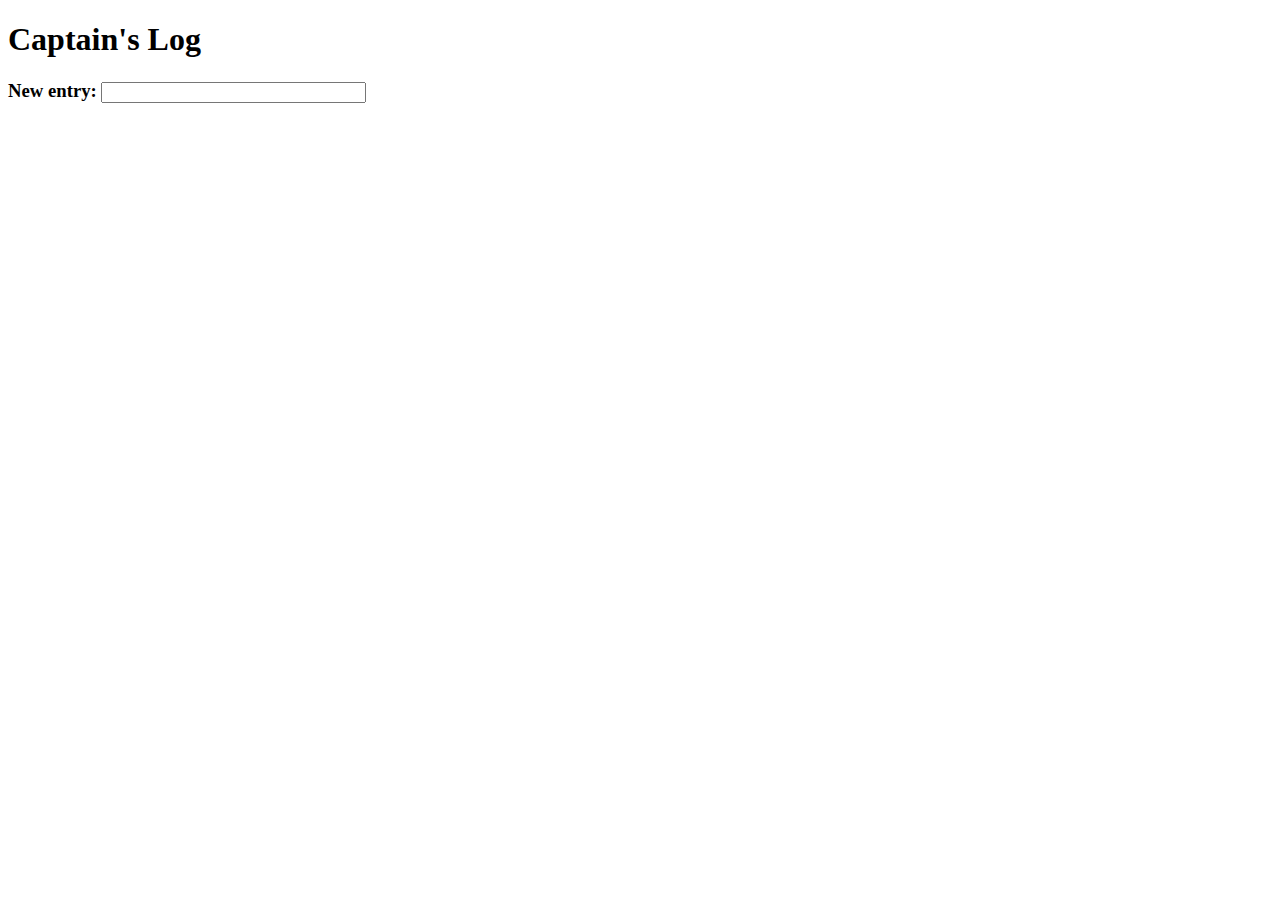
<file: captainslog/index.html>
<!DOCTYPE html>

<html>

<head>
	<title>Captain's Log</title>
	<script src="https://ajax.googleapis.com/ajax/libs/jquery/2.1.4/jquery.min.js"></script>
	<script>
            $('document').ready(function () {
                $('#log').html(localStorage['log']);
                $('#msg').change(function () {
                    var curTime = new Date();
                    var dateString = curTime.toString();
                    $('#log').prepend(dateString + " - " + $('#msg').val() + "</br>");
                    localStorage['log'] = $('#log').html();
                });
            });
	</script>
</head>

<body>
	<h1>Captain's Log</h1>
	<h3>New entry: <input type="text" id="msg" name="msg" size="30" /></h3>
	<div id="log"></div>
</body>
</html>
</file>
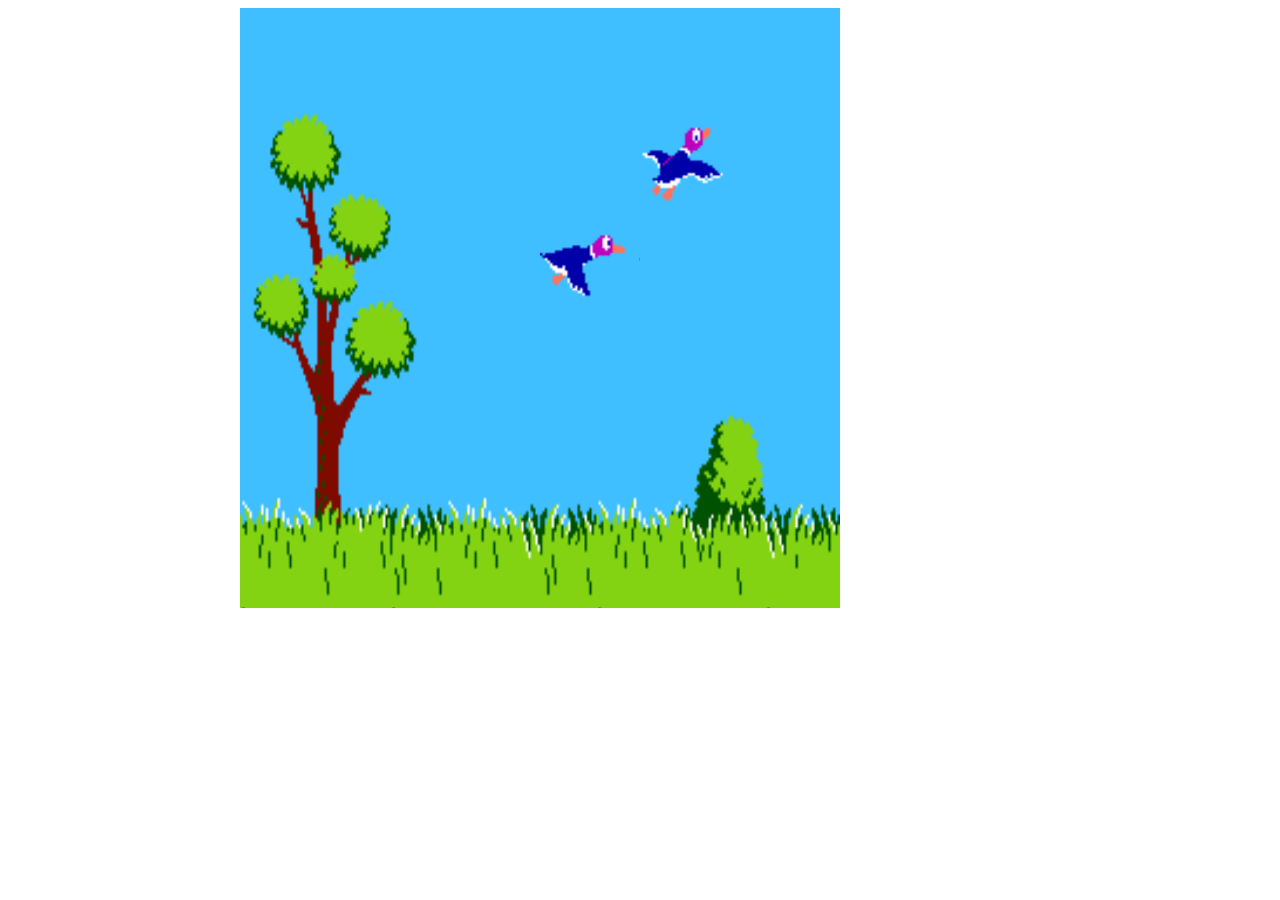
<file: duckhunt/index.html>
<!DOCTYPE html>
<html>
<head>
<meta charset="utf-8" />
<title>Duck Hunt</title>
<link rel="stylesheet" href="style.css">
<script src="game.js"></script>
</head>
<body onload="init();">
<div id="game_div">
<canvas id="game_canvas" height="600" width="800"></canvas>
</div>
</body>
</html>
</file>
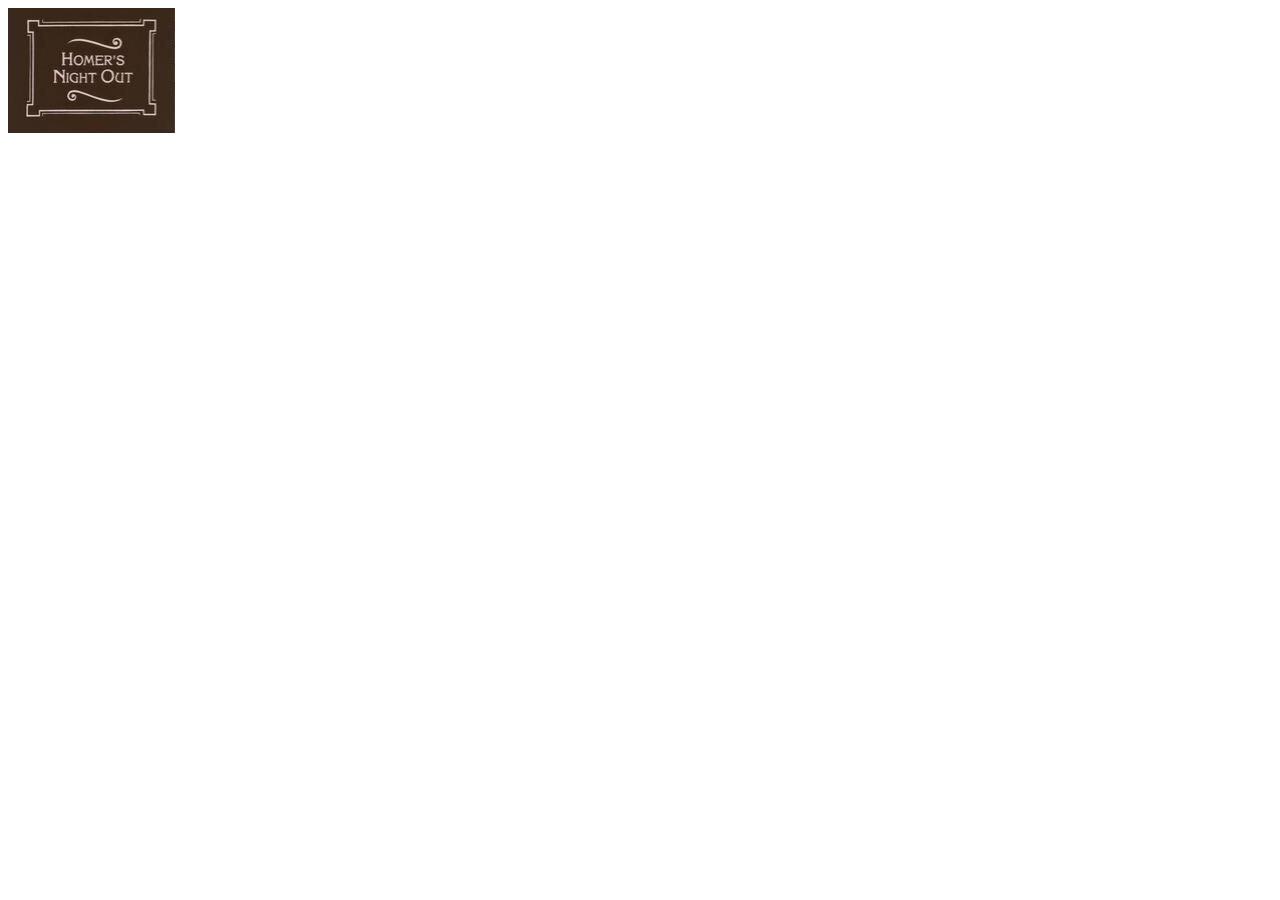
<file: responsive/index.html>
<!DOCTYPE HTML>

<html>

<head>
  <title>Homer's Night Out</title>
  <link rel="stylesheet" href="responsive.css"/>
  <meta charset="utf-8" />
</head>

<body>
  <div class="homer"></div>
</body>
</html>
</file>
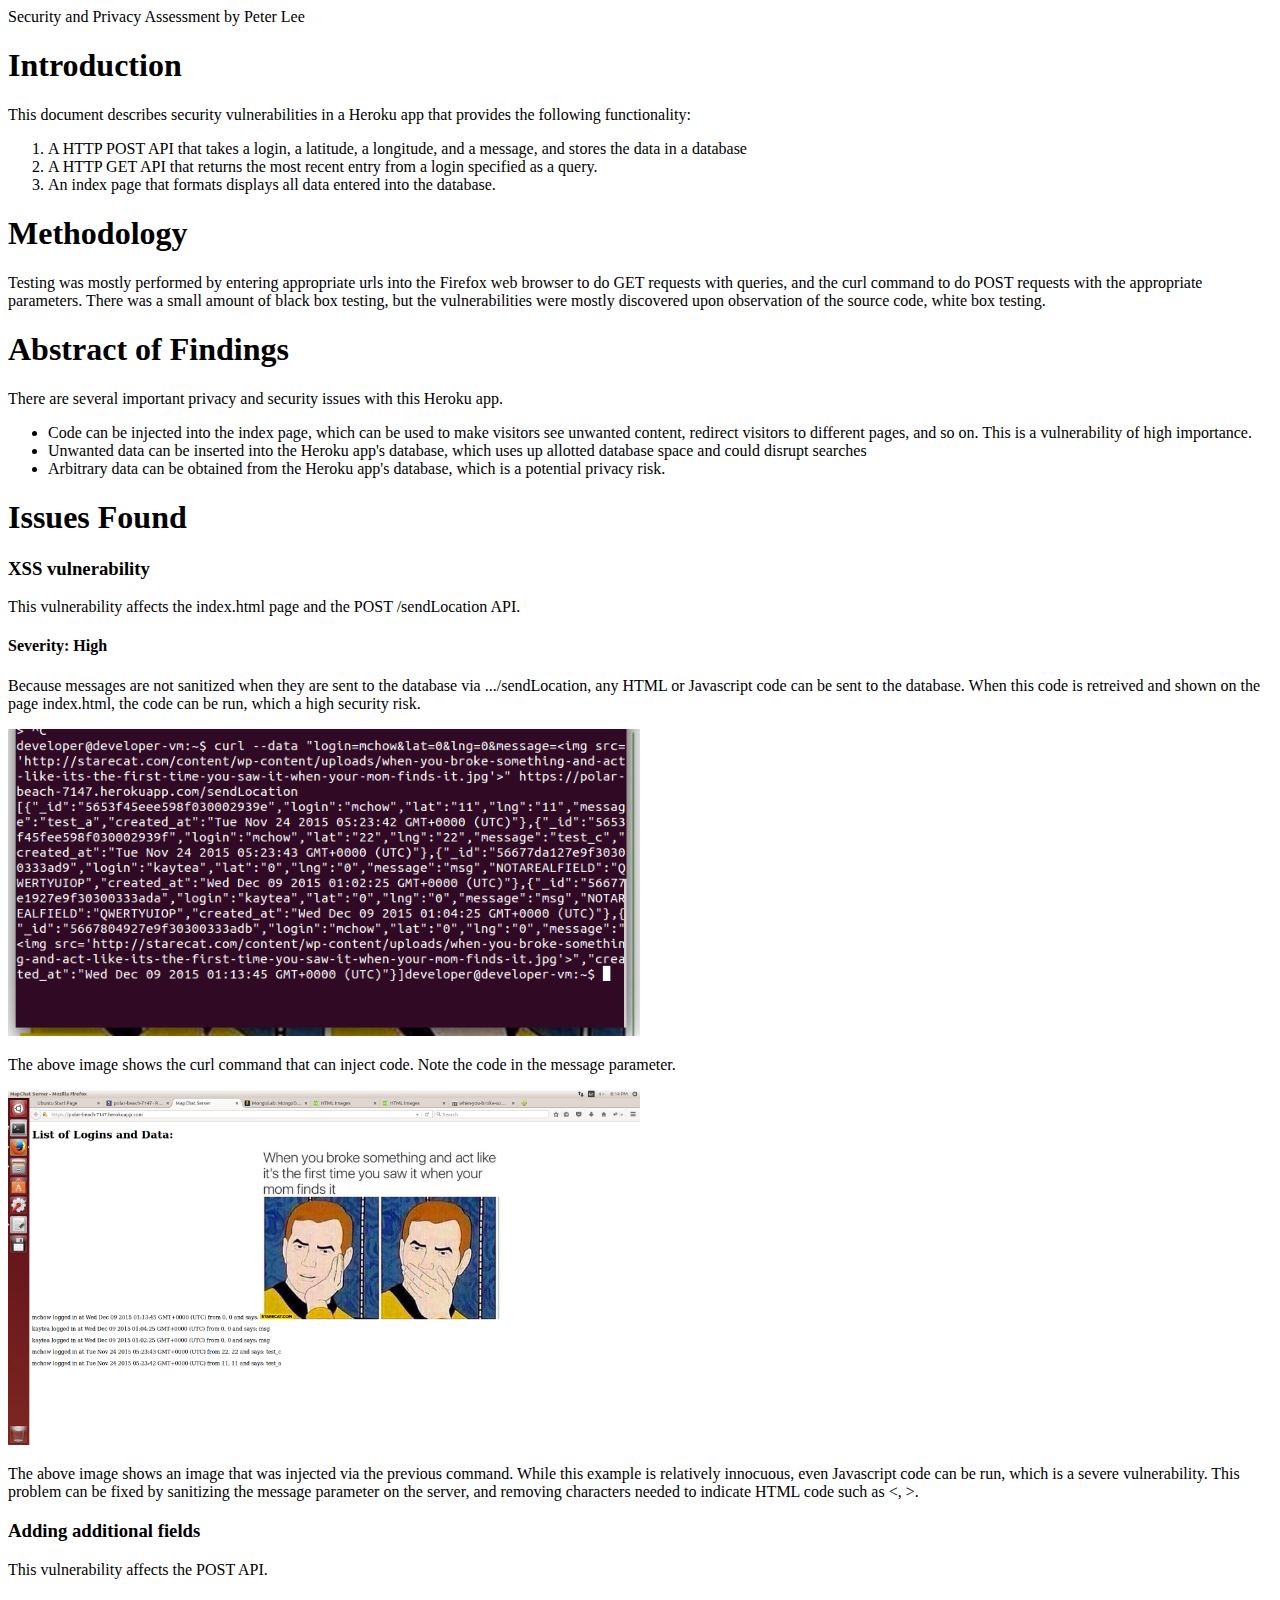
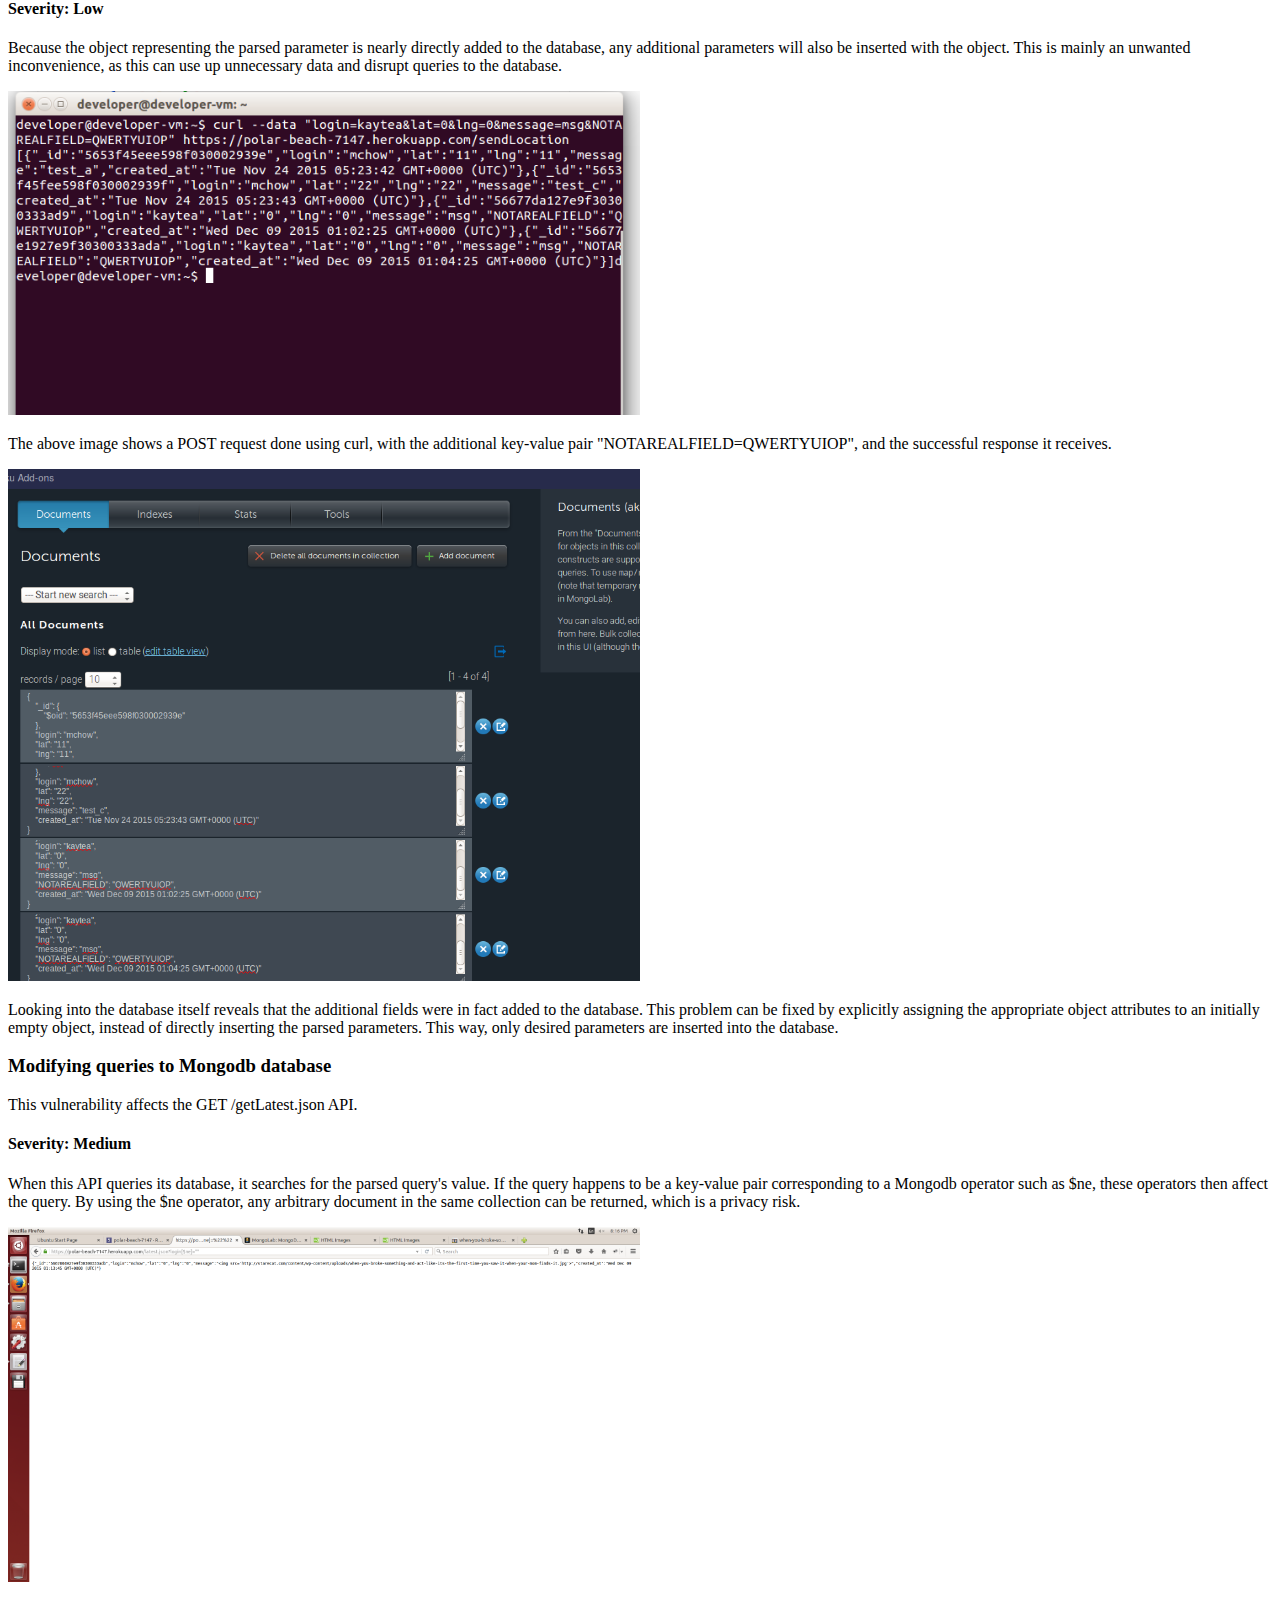
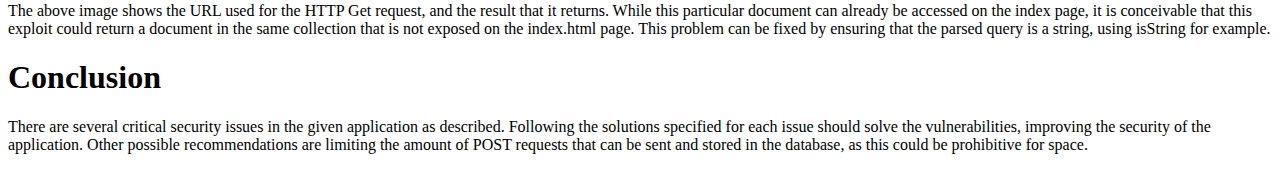
<file: security/index.html>
<!DOCTYPE html>
<html>
<head>
<meta charset="utf-8" />
<link rel="stylesheet" type="text/css" href="style.css">
<title>Assignment 4</title>
</head>
<body>
Security and Privacy Assessment
by Peter Lee

<h1>Introduction</h1>
This document describes security vulnerabilities in a Heroku app that provides the following functionality:
<ol>
    <li>A HTTP POST API that takes a login, a latitude, a longitude, and a message, and stores the data
    in a database</li>
    <li>A HTTP GET API that returns the most recent entry from a login specified as a query.</li>
    <li>An index page that formats displays all data entered into the database.</li>
</ol>
<h1>Methodology</h1>
<p>
    Testing was mostly performed by entering appropriate urls into the Firefox web browser to 
    do GET requests with queries, and the curl command to do POST requests with the appropriate
    parameters. There was a small amount of black box testing, but the vulnerabilities were mostly
    discovered upon observation of the source code, white box testing.
</p>
<h1>Abstract of Findings</h1>
There are several important privacy and security issues with this Heroku app.
<ul>
    <li> Code can be injected into the index page, which can be used to make visitors
    see unwanted content, redirect visitors to different pages, and so on. This is a vulnerability
    of high importance.</li>
    <li> Unwanted data can be inserted into the Heroku app's database, which uses up allotted database
    space and could disrupt searches</li>
    <li> Arbitrary data can be obtained from the Heroku app's database, which is a potential privacy risk.</li>
</ul>

<h1>Issues Found</h1>

<h3>XSS vulnerability</h3>
This vulnerability affects the index.html page and the POST /sendLocation API.
<h4>Severity: High</h4>
<p>
    Because messages are not sanitized when they are sent to the database via .../sendLocation, 
    any HTML or Javascript code can be sent to the database. When this code is retreived and
    shown on the page index.html, the code can be run, which a high security risk.
</p>
<img class="image" src="XSS1.png" alt="XSS command" />
<p>
    The above image shows the curl command that can inject code. Note the code in the message
    parameter.
</p>
<img class="image" src="XSS2.png" alt="Injecting html for image" />
<p>
    The above image shows an image that was injected via the previous command. While this
    example is relatively innocuous, even Javascript code can be run, which is a severe vulnerability.
    This problem can be fixed by sanitizing the message parameter on the server, and removing characters 
    needed to indicate HTML code such as &lt;, &gt;.
</p>
<h3>Adding additional fields</h3>
This vulnerability affects the POST API.
<h4>Severity: Low</h4>
<p>
    Because the object representing the parsed parameter is nearly directly added to the database,
    any additional parameters will also be inserted with the object. This is mainly an unwanted
    inconvenience, as this can use up unnecessary data and disrupt queries to the database.
</p>
<img class="image" src="morefields2.png" alt="Command to add more fields"/>
<p>
    The above image shows a POST request done using curl, with the additional key-value pair
    "NOTAREALFIELD=QWERTYUIOP", and the successful response it receives.
</p>
<img class="image" src="morefields3.png" alt="Showing documents with more fields"/>
<p>
    Looking into the database itself reveals that the additional fields were in fact added to the
    database.
    This problem can be fixed by explicitly assigning the appropriate object attributes to an initially
    empty object, instead of directly inserting the parsed parameters. This way, only desired parameters
    are inserted into the database.
</p>
<h3>Modifying queries to Mongodb database</h3>
This vulnerability affects the GET /getLatest.json API. 

<h4>Severity: Medium</h4>
<p>
    When this API queries its database, it searches for the parsed query's value. If the query happens to
    be a key-value pair corresponding to a Mongodb operator such as $ne, these operators then affect the
    query. By using the $ne operator, any arbitrary document in the same collection can be returned, which
    is a privacy risk.
</p>
<img class="image" src="mongo.png" alt="JSON result from altering find query" />
<p>
    The above image shows the URL used for the HTTP Get request, and the result that it returns. While this
    particular document can already be accessed on the index page, it is conceivable that this exploit could return
    a document in the same collection that is not exposed on the index.html page.
    This problem can be fixed by ensuring that the parsed query is a string, using isString for example.
</p>
<h1>Conclusion</h1>
<p>
    There are several critical security issues in the given application as described. Following the solutions specified 
    for each issue should solve the vulnerabilities, improving the security of the application. Other possible recommendations are
    limiting the amount of POST requests that can be sent and stored in the database, as this could be prohibitive for
    space.
</p>

</body>
</html>
</file>
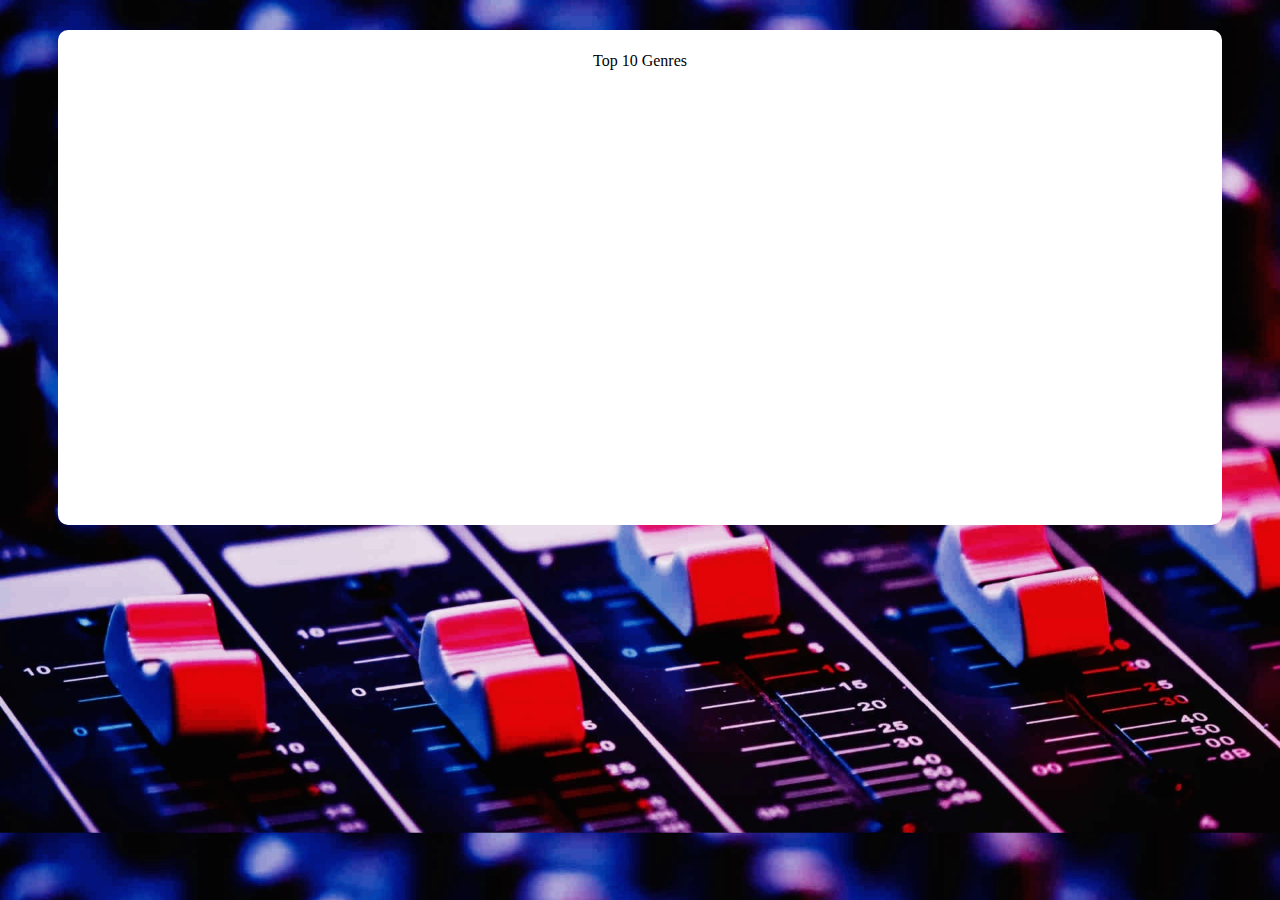
<file: comp20-f2015-team16/frontend/showinfo.html>
<!DOCTYPE html>
<!-- showinfo.html -->

<html lang="en">
 	<head>
		<meta name="viewport" content="width=device-width, initial-scale=1, maximum-scale=1, user-scalable=0" charset="UTF-8">
    	<title>WMFO Show Information</title>
		<script src="https://ajax.googleapis.com/ajax/libs/jquery/2.1.4/jquery.min.js"></script>
    	<script src="Chart.js"></script>

    	<link rel="stylesheet" href="showinfostyle.css">

    	<script>
    		// variables that are used in more than one function
    		var showid;
	    	var parsedData;
	    	var keyArr = [];  // array of keys from the parsedData
	    	var sortedData = [];  // array of objects that contains the single genres and their percentages
	    						  // sorted by the percentage in descending order

	    	$(document).ready(function(){
				// gets showid from the results page
				showid = sessionStorage.getItem('ShowId');
				
	    		xhr = new XMLHttpRequest();

				xhr.onreadystatechange = function() {
					if (xhr.readyState == 4 && xhr.status == 200) {
						var jsonData = xhr.responseText;
						parsedData = JSON.parse(jsonData);

						displayInfo();
						sortArray();
						drawPie();
						drawBar();
					}
				}

				var url = "https://wmfo-program-finder.herokuapp.com/showInfo?showid=" + showid;
				xhr.open("GET", url, true);
				xhr.setRequestHeader("Content-type", "application/x-www-form-urlencoded");
				xhr.send(null);
			});

			function displayInfo() {
				var showName = parsedData[0].ShowName;
				var showDJArr = parsedData[0].ShowDJ;
				var showDJs = "";
				var showDayArr = parsedData[0].Days;
				var showDays = "";
				var showStart = parsedData[0].OnairTime;
				var showEnd = parsedData[0].OffairTime;

				showDJs = showDJArr[0];
				// creates a string that lists all DJs, if there are mulitple
				if (showDJArr.length >= 1) {
					for (iter = 1; iter < showDJArr.length; iter++) {
						showDJs += ", " + showDJArr[iter];
					}
				}

				showDays = showDayArr[0];
				// creates a string that lists all days, if there are multiple
				if (showDayArr.length >= 1) {
					for (iter = 1; iter < showDayArr.length; iter++) {
						showDays += ", " + showDayArr[iter];
					}
				}

				showStart = fixTime(showStart);
				showEnd = fixTime(showEnd);

				$('#firstLine').html( '<a href="results.html" id="backToResults" type="button" class="btn btn-success"><span class="glyphicon glyphicon-arrow-left"></span> BACK TO RESULTS</a>' 
									+ "<h1>" + showName + "</h1>");

				$("#showInfo").html("<p>Hosted by " + showDJs + "</p>" 
									+ "<p>" + showDays + " " + showStart + " to " + showEnd + "</p>" 
									+ "<hr/>");
			}

			// makes show times more readable
			function fixTime(showTime) {
				var hour = showTime.slice(0, -6);
				var minute = showTime.slice(3, -3);

				if (hour == 0) {
					hour = 12;
					showTime = hour + ":" + minute + " AM";
				} else if (hour > 0 && hour < 12) {
					if (hour < 10) {
						hour = hour.slice(1);
					}
					showTime = hour + ":" + minute + " AM";
				} else if (hour == 12) {
					showTime = hour + ":" + minute + " PM";
				} else if (hour > 12) {
					hour -= 12;
					showTime = hour + ":" + minute + " PM";
				}

				return showTime;
			}

			function sortArray() {
				keyArr = Object.keys(parsedData[0]);

				// creates an array of objects that contains the single genres and their percentages
				// 'Percent' is the magic word for the single genres
				// length of 'sortedData' will always be 14
				for (iter = 0; iter < keyArr.length; iter++) {
					if (keyArr[iter].search("Percent") != -1) {
						sortedData.push({myKey: keyArr[iter], myValue: parsedData[0][keyArr[iter]]});
					}
				}

				// sort the array by the values in descending order
				sortedData.sort(function(a, b) {
					return b.myValue - a.myValue;
				});
			}

			function drawPie() {
				var numSlice = 10;  // number of slices in the doughnut chart
				var colorArr     = ["#FF6A6A", "#FDB45C", "#5ACFF5", "#46BFBD", "#4D6081"];
				var highlightArr = ["#FF8787", "#FDC37C", "#7AD8F7", "#6ACBCA", "#808EA5"];
				var pieData = [];  // array of objects

				// creates the pieData object
				for (iter = 0, cycle = 0; iter < numSlice; iter++, cycle++) {
					// reuses the same set of colors
					if (cycle == 5) {
						cycle = 0;
					}
					pieData.push({value: Math.round((sortedData[iter].myValue + 0.00001) * 100) / 100,
								  color: colorArr[cycle],
								  highlight: highlightArr[cycle],
								  label: sortedData[iter].myKey.slice(0, -7)}
					);
				}

	    		var pieOptions = {
	    			animation: true,
	                animateScale: true,
	                percentageInnerCutout : 50
	            }

	            // gets the pie chart canvas
				var pieCtx = $('#pieCanvas').get(0).getContext("2d");
	            // draws the pie chart
	    		var pieChart = new Chart(pieCtx).Doughnut(pieData, pieOptions);
			}

			function drawBar() {
				var numBar = 10;  // number of bars in the bar chart

				var barData = {
	                labels : [],
	                datasets : [
	                    {
	                        fillColor: "#AF5FA7",
	                        strokeColor: "#48A4D1",
	                        highlightFill: "#C183BB",
	                        data: []
	                    },
	                ]
	            }

	            // fills up the barData object with labels and data
        		for (iter = 0; iter < numBar; iter++) {
        			barData.labels[iter] = sortedData[iter].myKey.slice(0, -7);
        			barData.datasets[0].data[iter] = Math.round((sortedData[iter].myValue + 0.00001) * 100) / 100;
        		}

	            var barOptions = {
	                animation: true,
	                responsive: false,
	                barShowStroke: false,  // thick edges around the bars
	                barValueSpacing: 1,    // spaces between the bars
	                scaleOverride: true,
	                scaleSteps: 10,
	                scaleStartValue: 0,
	                scaleStepWidth: 10
	            };

	            // gets the bar chart canvas
	            var barCtx = $('#barCanvas').get(0).getContext("2d");
	            // draws the bar chart
	            var barChart = new Chart(barCtx).Bar(barData, barOptions);
			}
    	</script>

	</head>
  
  	<body class="background">

    	<div class="information">

    		<div id="firstLine">
    		</div>

	    	<div id="showInfo">
	    	</div>

			<div id="chartInfo">
				<p>Top 10 Genres</p>
			</div>

			<div id="chartsCanvas">
				<canvas id="pieCanvas" width="400" height="400"></canvas>
				<canvas id="barCanvas" width="400" height="400"></canvas>
			</div>
		</div>

  	</body>

</html>
</file>
<file: duckhunt/style.css>
#game_div{
    text-align: center;
}
</file>
<file: responsive/responsive.css>
/* css file for responsive lab
 * By Peter Lee 
 * Oct 8, 2015 */

@media screen and (min-width: 1201px) {
    .homer {
        width: 166.5px; height: 125px; background:url(homer.jpg) 0px 0px
    }
    
}

@media screen and (min-width: 1101px) and (max-width: 1200px) {
    .homer {
        width: 166.5px; height: 125px; background:url(homer.jpg) -166.5px 0px
    }
}
@media screen and (min-width: 1001px) and (max-width: 1100px) {
    .homer {
        width: 166.5px; height: 125px; background:url(homer.jpg) 0px -125px
    }
}

@media screen and (min-width: 901px) and (max-width: 1000px) {
    .homer {
        width: 166.5px; height: 125px; background:url(homer.jpg) -166.5px -125px
    }
}

@media screen and (min-width: 801px) and (max-width: 900px) {
    .homer {
        width: 166.5px; height: 125px; background:url(homer.jpg) -0px -250px
    }
}

@media screen and (min-width: 701px) and (max-width: 800px) {
    .homer {
        width: 166.5px; height: 125px; background:url(homer.jpg) -166.5px -250px
    }
}


@media screen and (min-width: 601px) and (max-width: 700px) {
    .homer {
        width: 166.5px; height: 125px; background:url(homer.jpg) -0px -375px
    }
}

@media screen and (max-width: 600px) {
    .homer {
        width: 166.5px; height: 125px; background:url(homer.jpg) -166.5px -375px
    }
}
</file>
<file: security/style.css>
.image {
    width: 50%;
    height: auto;
    display: inline-block;
}
</file>
<file: comp20-f2015-team16/frontend/showinfostyle.css>
/*	
	showinfostyle.css
  note: stylesheet for showinfo.html
        This needs 'fonts' folder from bootstrap to get the glyphicon
*/

h1 {
	font-family: Montserrat,"Helvetica Neue",Helvetica,Arial,sans-serif;
	text-align: center;
    margin-top: -30px;
}

a {
    text-decoration: none;
}

.information {
    background: #fff;
    margin-top: 40px;
    margin-left: 50px;
    margin-right: 50px;
    border-radius: 10px;
}

.background {
    background: url("radioBoard.jpg");
    -webkit-background-size: cover;
    -moz-background-size: cover;
    background-size: cover;
    -o-background-size: cover;
}

#firstLine {
    margin-top: -10px;
    margin-bottom: -10px;
    max-height: 50px;
}

#backToResults {
    margin-left: 10px; 
    margin-top: 10px;
}

#showInfo {
	font-family: Montserrat,"Helvetica Neue",Helvetica,Arial,sans-serif;
	text-align: center;
    padding-top: 1px;
    padding-left: 50px;
    padding-right: 50px;
}

#chartInfo{
    text-align: center;
    padding-top: 5px;
    padding-bottom: 5px;
}

#chartsCanvas {
    padding-bottom: 30px;
    padding-left: 80px;
}

#pieCanvas {
    padding-right: 80px;
}

#barCanvas {
    padding-right: 40px;
}

/* lines below are copied from bootstrap.css */

.btn {
  display: inline-block;
  padding: 6px 12px;
  margin-bottom: 0;
  font-size: 14px;
  font-weight: normal;
  line-height: 1.42857143;
  text-align: center;
  white-space: nowrap;
  vertical-align: middle;
  -ms-touch-action: manipulation;
      touch-action: manipulation;
  cursor: pointer;
  -webkit-user-select: none;
     -moz-user-select: none;
      -ms-user-select: none;
          user-select: none;
  background-image: none;
  border: 1px solid transparent;
  border-radius: 4px;
}

.btn-success {
  color: #fff;
  background-color: #5cb85c;
  border-color: #4cae4c;
}

.btn-success:hover {
  color: #fff;
  background-color: #449d44;
  border-color: #398439;
}

@font-face {
  font-family: 'Glyphicons Halflings';

  src: url('./fonts/glyphicons-halflings-regular.eot');
  src: url('./fonts/glyphicons-halflings-regular.eot?#iefix') format('embedded-opentype'), url('./fonts/glyphicons-halflings-regular.woff2') format('woff2'), url('./fonts/glyphicons-halflings-regular.woff') format('woff'), url('./fonts/glyphicons-halflings-regular.ttf') format('truetype'), url('./fonts/glyphicons-halflings-regular.svg#glyphicons_halflingsregular') format('svg');
}

.glyphicon {
  position: relative;
  top: 1px;
  display: inline-block;
  font-family: 'Glyphicons Halflings';
  font-style: normal;
  font-weight: normal;
  line-height: 1;

  -webkit-font-smoothing: antialiased;
  -moz-osx-font-smoothing: grayscale;
}

.glyphicon-arrow-left:before {
  content: "\e091";
}
</file>
